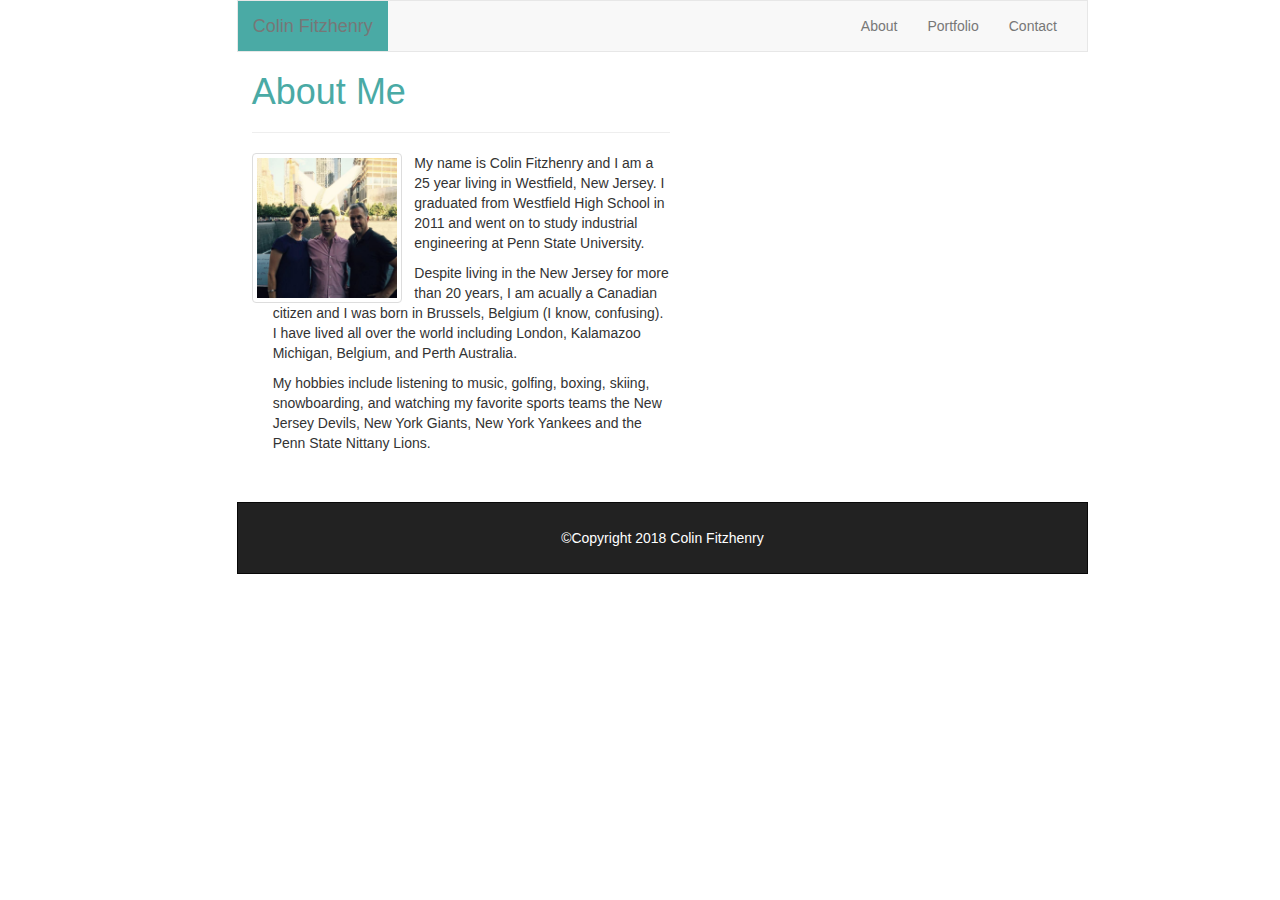
<file: index.html>
<!DOCTYPE html>
<html lang="en">
<head>
  <title>Profile | Colin Fitzhenry</title>
  <meta charset="utf-8">
  <meta name="viewport" content="width=device-width, initial-scale=1">
  <link rel="stylesheet" href="https://maxcdn.bootstrapcdn.com/bootstrap/3.3.7/css/bootstrap.min.css">
  <script src="https://ajax.googleapis.com/ajax/libs/jquery/3.2.0/jquery.min.js"></script>
  <script src="https://maxcdn.bootstrapcdn.com/bootstrap/3.3.7/js/bootstrap.min.js"></script>
  <link rel="stylesheet" href="assets/css/style.css">
</head>

<body>
<nav class="navbar navbar-default">
  <div class="container-fluid">
    <div class="navbar-header">
      <button type="button" class="navbar-toggle" data-toggle="collapse" data-target="#myNavbar">
        <span class="icon-bar"></span>
        <span class="icon-bar"></span>
        <span class="icon-bar"></span>                        
      </button>
      <a class="navbar-brand" href="#">Colin Fitzhenry</a>
    </div>
    <div class="collapse navbar-collapse" id="myNavbar">
      <ul class="nav navbar-nav navbar-right">
        <li><a href="./index.html">About</a></li>
        <li><a href="./portfolio.html">Portfolio</a></li>
        <li><a href="./contact.html">Contact</a></li>
      </ul>
    </div>
  </div>
</nav>
  
<div class="container-fluid text-center">    
  <div class="row content"> 
    <div class="col-md-6 text-left"> 
      <h1>About Me</h1>
      <hr>
      <img src="assets/images/10154437133478092-profile.jpg" class="img-thumbnail" alt="Cinque Terre" width=150px; height=150px; align="left" class="mr-2"  >
      <p>My name is Colin Fitzhenry and I am a 25 year living in Westfield, New Jersey. I graduated from Westfield High School in 2011 and went on to study industrial engineering at Penn State University.</p>
      <p>Despite living in the New Jersey for more than 20 years, I am acually a Canadian citizen and I was born in Brussels, Belgium (I know, confusing). I have lived all over the world including London, Kalamazoo Michigan, Belgium, and Perth Australia.</p>
      <p>My hobbies include listening to music, golfing, boxing, skiing, snowboarding, and watching my favorite sports teams the New Jersey Devils, New York Giants, New York Yankees and the Penn State Nittany Lions.</p>
    </div>
  </div>
</div>
         <!--
            <div class="col-sm-4 sidenav">
              <div class="well">
                  <h1 style=font-size:1.5em;>Connect with Colin</h1>
                  <a href="https://github.com/Divivek"><img src="assets/images/github.png" alt="githunb" width="50px" height="50px"></a>
                  <a href="https://www.linkedin.com/in/divya-jain-42b1a3137"><img src="assets/images/linkedin.png" alt="linked in" width="50px" height="50px"></a>
                  <a href="http://stackoverflow.com/users/7634606/divya"><img src="assets/images/stackoverflow.png" alt="stackoverflow" width="50px" height="50px"> </a>
              </div>
            </div>
            -->
  


<footer class="navbar navbar-inverse text-center">
      <p><center>&copy;Copyright 2018 Colin Fitzhenry</center></p>
</footer>

</body>
</html>













 <!--

<!doctype html>
<html lang="en-us">

<head>
  <meta charset="UTF-8">
  <title>About | Colin Fitzhenry</title>
  <link rel="stylesheet" type="text/css" href="assets/css/reset.css">
  <link rel="stylesheet" type="text/css" href="assets/css/style.css">
</head>

<body>

  <header id="masthead">
    <div class="container">
      <a href="index.html" id="logo">Colin Fitzhenry</a>
      <nav>
        <a href="index.html">About</a>
        <a href="portfolio.html">Portfolio</a>
        <a href="contact.html">Contact</a>
      </nav>
    </div>
  </header>

  <div id="main-container" class="container">
    <section class="main-section">
      <h1>About Me</h1>

      <img src="assets/images/10154437133478092-profile.jpg" class="auth-image" alt="Colin Fitzhenry">

      <p>My name is Colin Fitzhenry and I am a 25 year living in Westfield, New Jersey. I graduated from Westfield High School in 2011 and went on to study industrial engineering at Penn State University.</p>
      <p>Despite living in the New Jersey for more than 20 years, I am acually a Canadian citizen and I was born in Brussels, Belgium (I know, confusing). I have lived all over the world including London, Kalamazoo Michigan, Belgium, and Perth Australia.</p>
      <p>My hobbies include listening to music, golfing, boxing, skiing, snowboarding, and watching my favorite sports teams the New Jersey Devils, New York Giants, New York Yankees and the Penn State Nittany Lions.</p>

    </section>
    
    <!-- ***Sidebar Not Working***

    <section class="sidebar">
      <div id="connect">
        <h2>Connect with Colin</h2>
        <img src="assets/images/github-128.png" class="social" alt="Github">
        <img src="assets/images/linkedin-128.png" class="social" alt="LinkedIn">
        <img src="assets/images/stackoverflow-128.png" class="social" alt="Stack Overflow">
      </div>
    </section>



  </div>

  <footer>
    <div class="container">
      &copy;Copyright 2018 Colin Fitzhenry
    </div>
  </footer>
</body>

</html>

-->
</file>
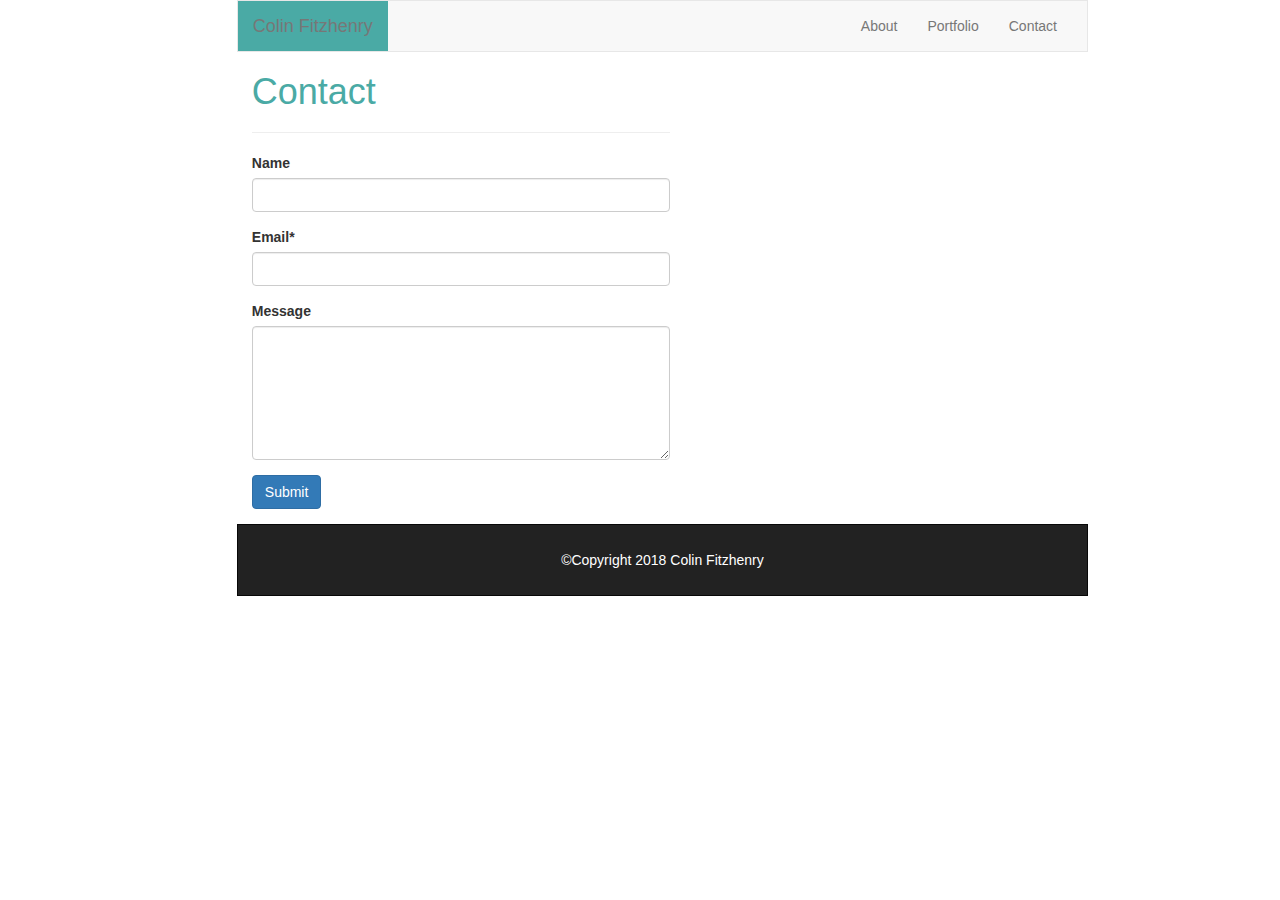
<file: contact.html>
<!DOCTYPE html>
<html lang="en">
<head>
  <title>Contact | Colin Fitzhenry</title>
  <meta charset="utf-8">
  <meta name="viewport" content="width=device-width, initial-scale=1">
  <link rel="stylesheet" href="https://maxcdn.bootstrapcdn.com/bootstrap/3.3.7/css/bootstrap.min.css">
  <script src="https://ajax.googleapis.com/ajax/libs/jquery/3.2.0/jquery.min.js"></script>
  <script src="https://maxcdn.bootstrapcdn.com/bootstrap/3.3.7/js/bootstrap.min.js"></script>
  <link rel="stylesheet" href="assets/css/style.css">
</head>

<body>
  <nav class="navbar navbar-default">
    <div class="container-fluid">
      <div class="navbar-header">
        <button type="button" class="navbar-toggle" data-toggle="collapse" data-target="#myNavbar">
          <span class="icon-bar"></span>
          <span class="icon-bar"></span>
          <span class="icon-bar"></span>                        
        </button>
        <a class="navbar-brand" href="#">Colin Fitzhenry</a>
      </div>
      <div class="collapse navbar-collapse" id="myNavbar">
        <ul class="nav navbar-nav navbar-right">
          <li><a href="./index.html">About</a></li>
          <li><a href="./portfolio.html">Portfolio</a></li>
          <li><a href="./contact.html">Contact</a></li>
        </ul>
      </div>
    </div>
  </nav>


<div class="container-fluid text-center" >    
  <div class="row content"> 
    <div class="col-md-6 text-left"> 
      <h1>Contact</h1>
      <hr>
<form>
  <div class="form-group"> 
    <label class="control-label " for="name">Name</label>
    <input class="form-control" id="name" name="name" type="text"/>
  </div>
  
  <div class="form-group"> 
    <label class="control-label requiredField" for="email">Email<span class="asteriskField">*</span></label>
    <input class="form-control" id="email" name="email" type="text"/>
  </div>
  
  
  
  <div class="form-group"> 
    <label class="control-label " for="message">Message</label>
    <textarea class="form-control" cols="30" id="message" name="message" rows="6"></textarea>
  </div>
  
  <div class="form-group">
    <button class="btn btn-primary " name="submit" type="submit">Submit</button>
  </div>
</form>               
</div>
</div>
</div>

<footer class="navbar navbar-inverse text-center">
  <p><center>&copy;Copyright 2018 Colin Fitzhenry</center></p>
</footer>

</body>
</html>
</file>
<file: assets/css/style.css>
body{
  margin-left: 15%;
  margin-right: 15%;
}

.navbar {
  margin-bottom: 0;
  border-radius: 0;
  margin-left: 5%;
}

/* Set height of the grid so .sidenav can be 100% (adjust as needed) */
.row.content {height: 450px}

/* Set gray background color and 100% height */
.sidenav {
  padding-top: 2%;
  background-color: #f1f1f1;
  margin-top: 12%;
  margin-left: 5%;  }
 
.col-md-6{
    margin-left:5%;
   border-color: #dddddd;

  }
  .navbar-brand{background-color: #4aaaa5;
  }
h1{
  color:#4aaaa5;

} 
p{
  margin-left: 5%;
 
}
.well{
  height:20%;
 }



/* Set black background color, white text and some padding */


/* On small screens, set height to 'auto' for sidenav and grid */
@media screen and (max-width: 767px) {
  .sidenav {
    height: auto;
    padding: 15px;
  }
  .row.content {height:auto;
  } 

  }

   footer {
  background-color: #555;
  color: white;
  padding: 15px;
  margin-left: 5%;
  
}
.mr-2 {
margin-right: ($spacer-x * .25) !important;
}      
.img-thumbnail { margin-right:3%; }

.container-fluid text-center{margin-left: 15%;}
</file>
